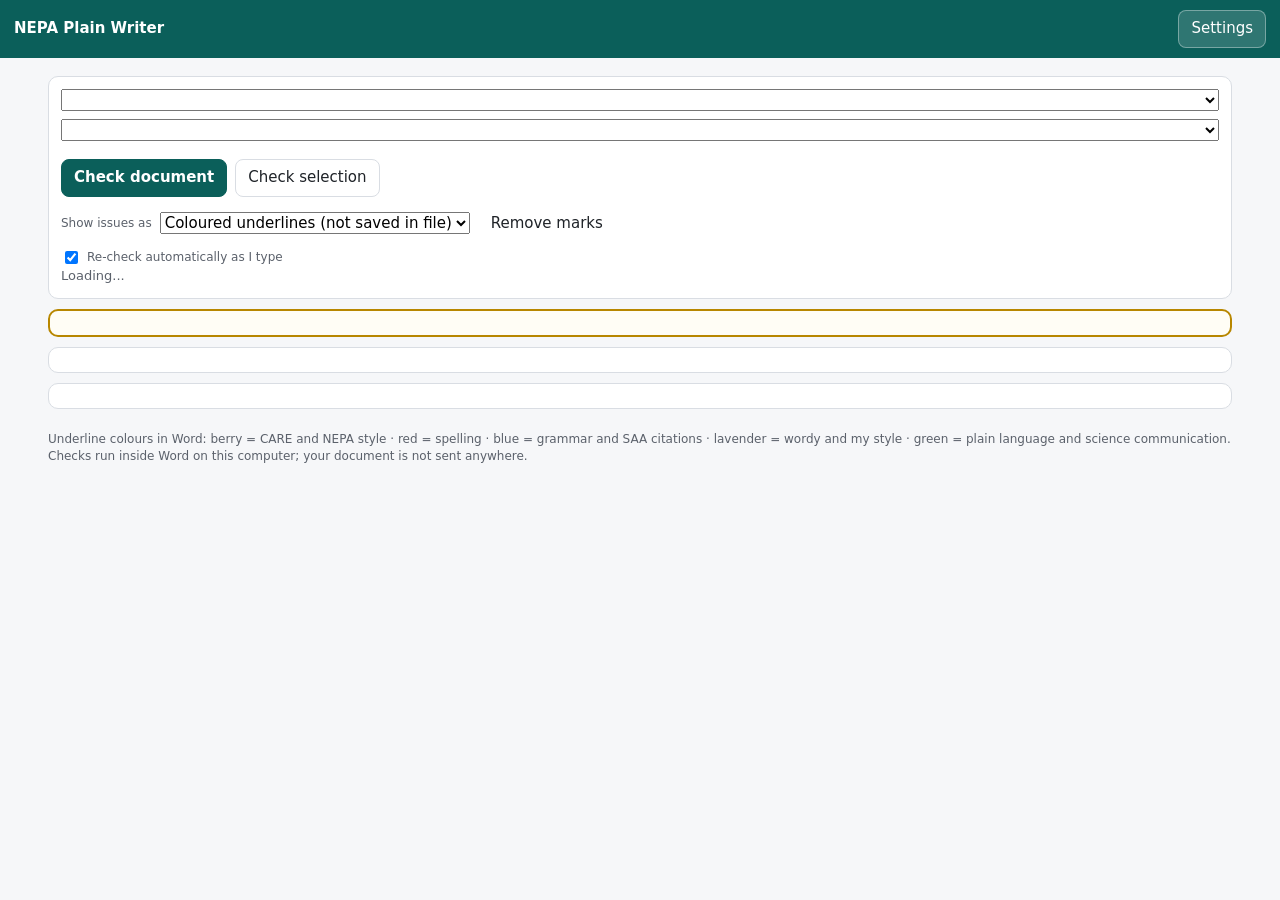
<file: taskpane.html>
<!doctype html>
<html lang="en">
<head>
<meta charset="utf-8">
<meta name="viewport" content="width=device-width, initial-scale=1">
<title>NEPA Plain Writer</title>
<script src="https://appsforoffice.microsoft.com/lib/1/hosted/office.js"></script>
<link rel="stylesheet" href="css/app.css">
</head>
<body class="pane">
<header class="bar">
  <h1>NEPA Plain Writer</h1>
  <button id="gear" title="My words and settings">Settings</button>
</header>
<div class="wrap">
  <div id="settings" class="card settings hidden"><div id="settingsBody"></div></div>
  <div class="card">
    <select id="doctype" aria-label="Document type" style="width:100%;margin-bottom:8px"></select>
    <select id="audience" aria-label="Who is reading" style="width:100%;margin-bottom:8px"></select>
    <div id="guides" class="guides"></div>
    <div class="row">
      <button id="checkDoc" class="primary">Check document</button>
      <button id="checkSel">Check selection</button>
    </div>
    <div class="row" style="margin-top:8px">
      <label for="mode" class="legend">Show issues as</label>
      <select id="mode">
        <option value="underline">Coloured underlines (not saved in file)</option>
        <option value="highlight">Highlights (saved until removed)</option>
        <option value="list">List only</option>
      </select>
      <button id="clearMarks" class="ghost">Remove marks</button>
    </div>
    <label class="legend" style="display:flex;gap:6px;align-items:center;margin-top:6px"><input type="checkbox" id="auto" checked> Re-check automatically as I type</label>
    <div id="status" class="status">Loading...</div>
  </div>
  <div class="card care" id="care"></div>
      <div class="card" id="craft"></div>
      <div class="card hidden" id="aja"></div>
  <div class="card" id="summary"></div>
  <div id="list"></div>
  <p class="legend">Underline colours in Word: berry = CARE and NEPA style · red = spelling · blue = grammar and SAA citations · lavender = wordy and my style · green = plain language and science communication. Checks run inside Word on this computer; your document is not sent anywhere.</p>
</div>
<script type="module" src="js/word.js"></script>
</body>
</html>
</file>
<file: css/app.css>
:root{--craft:#8a5a2b;--care:#b88700;--scicomm:#498205;--cite:#005b70;--voice:#4f6bed;--bg:#f6f7f9;--card:#fff;--ink:#1f2328;--muted:#5b616b;--line:#d9dde3;--accent:#0b5f5a;--accent2:#e6f2f1;
--spelling:#d13438;--grammar:#0f6cbd;--concise:#8764b8;--plain:#107c10;--nepa:#c239b3;--personal:#ca5010;}
*{box-sizing:border-box}
html,body{margin:0;background:var(--bg);color:var(--ink);font:15px/1.45 "Segoe UI",system-ui,-apple-system,Roboto,Arial,sans-serif}
header.bar{display:flex;align-items:center;gap:10px;padding:10px 14px;background:var(--accent);color:#fff;position:sticky;top:0;z-index:5}
header.bar h1{font-size:17px;margin:0;font-weight:600;flex:1}
header.bar small{opacity:.85;font-weight:400}
button,select,input,textarea{font:inherit}
button{border:1px solid var(--line);background:#fff;color:var(--ink);border-radius:8px;padding:7px 12px;cursor:pointer;min-height:36px}
button.primary{background:var(--accent);border-color:var(--accent);color:#fff;font-weight:600}
button.ghost{background:transparent;border-color:transparent;color:inherit}
header.bar button{background:rgba(255,255,255,.15);border-color:rgba(255,255,255,.35);color:#fff}
button:disabled{opacity:.5;cursor:default}
.wrap{max-width:1200px;margin:0 auto;padding:12px}
.row{display:flex;flex-wrap:wrap;gap:8px;align-items:center}
.card{background:var(--card);border:1px solid var(--line);border-radius:10px;padding:12px;margin:10px 0}
textarea#input{width:100%;min-height:180px;resize:vertical;border:1px solid var(--line);border-radius:10px;padding:12px;background:#fff;line-height:1.5}
.status{color:var(--muted);font-size:13px;min-height:18px}
.grid{display:grid;grid-template-columns:1fr;gap:12px}
@media(min-width:900px){.grid{grid-template-columns:minmax(0,1.6fr) minmax(300px,1fr)}}
#review{white-space:pre-wrap;line-height:1.7;font-size:15.5px;min-height:60px}
mark{background:transparent;color:inherit;border-bottom:2.5px solid;cursor:pointer;padding:0 1px;border-radius:2px}
mark.k-spelling{border-color:var(--spelling);background:#fde7e8}
mark.k-grammar{border-color:var(--grammar);background:#e3eefa}
mark.k-concise{border-color:var(--concise);background:#efe9f8}
mark.k-plain{border-color:var(--plain);background:#e5f3e5}
mark.k-nepa{border-color:var(--nepa);background:#f9e6f6}
mark.k-personal{border-color:var(--personal);background:#fcebdf}
mark.active{outline:2px solid var(--ink)}
.long{background:#eef2f7}
mark.k-care{border-color:var(--care);background:#fff1c2;border-bottom-width:3px}
mark.k-scicomm{border-color:var(--scicomm);background:#eaf3dc}
mark.k-cite{border-color:var(--cite);background:#e0f1f4}
mark.k-voice{border-color:var(--voice);background:#e8ebfa}
.issue.k-care{border-left-color:var(--care);background:#fffbef}.issue.k-scicomm{border-left-color:var(--scicomm)}
.issue.k-cite{border-left-color:var(--cite)}.issue.k-voice{border-left-color:var(--voice)}
.care{border:2px solid var(--care);background:#fffdf5}
.care-head{margin-bottom:6px}
.care-row{display:flex;gap:10px;align-items:flex-start;padding:6px 0;border-top:1px solid #f0e6c8}
.care-row.ok .care-letter{background:#107c10}
.care-letter{flex:none;width:28px;height:28px;border-radius:50%;background:var(--care);color:#fff;font-weight:700;display:flex;align-items:center;justify-content:center}
.care-state{font-size:13px;color:var(--muted)}
.care-ask{font-size:13px;margin-top:2px}
.stat.warn b{color:var(--spelling)}
.guides{display:flex;flex-wrap:wrap;gap:6px;align-items:center;margin:2px 0 8px}
.guide-toggle{display:inline-flex;align-items:center;gap:6px;border:1px solid var(--line);border-radius:999px;padding:4px 12px 4px 8px;background:#fff;cursor:pointer;font-size:14px;user-select:none}
.guide-toggle.on{border-color:var(--accent);background:var(--accent2);font-weight:600}
.guide-toggle input{margin:0;accent-color:var(--accent)}
:root{--aja:#455a64}
mark.k-aja{border-color:var(--aja);background:#e6ebee}
.issue.k-aja{border-left-color:var(--aja)}
.craft-mark.aja-mark{background:var(--aja)}
.craft-row.ok .craft-mark.aja-mark{background:#107c10}
#aja select{margin-left:6px;font-size:13px}
.guides select.cite-style{border-radius:999px;padding:4px 10px;border:1px solid var(--accent);background:var(--accent2);font-size:14px;font-weight:600}
mark.k-craft{border-color:var(--craft);background:#f5ebe0}
.issue.k-craft{border-left-color:var(--craft)}
.craft-row{display:flex;gap:8px;align-items:flex-start;padding:3px 0;font-size:14px}
.craft-mark{flex:none;width:20px;height:20px;border-radius:50%;background:var(--craft);color:#fff;font-weight:700;font-size:12px;display:flex;align-items:center;justify-content:center}
.craft-row.ok .craft-mark{background:#107c10}.craft-row.opt .craft-mark{background:#9aa0a6}
.chips{display:flex;flex-wrap:wrap;gap:6px}
.chip{display:inline-flex;align-items:center;gap:6px;border:1px solid var(--line);border-radius:999px;padding:3px 10px;font-size:13px;background:#fff;cursor:pointer;user-select:none}
.chip .dot{width:10px;height:10px;border-radius:50%}
.chip.off{opacity:.45;text-decoration:line-through}
.stats{display:grid;grid-template-columns:repeat(auto-fit,minmax(120px,1fr));gap:8px;margin-top:8px}
.stat{background:var(--bg);border-radius:8px;padding:6px 8px}
.stat b{display:block;font-size:18px}
.stat span{font-size:12px;color:var(--muted)}
.meter{height:8px;border-radius:6px;background:#e7e9ed;overflow:hidden;margin-top:4px}
.meter i{display:block;height:100%;background:var(--accent)}
.meter.over i{background:var(--spelling)}
.issue{border:1px solid var(--line);border-left:5px solid var(--muted);border-radius:8px;padding:8px 10px;margin:8px 0;background:#fff}
.issue.k-spelling{border-left-color:var(--spelling)}.issue.k-grammar{border-left-color:var(--grammar)}
.issue.k-concise{border-left-color:var(--concise)}.issue.k-plain{border-left-color:var(--plain)}
.issue.k-nepa{border-left-color:var(--nepa)}.issue.k-personal{border-left-color:var(--personal)}
.issue.sel{box-shadow:0 0 0 2px var(--accent)}
.issue .kind{font-size:12px;font-weight:600;text-transform:uppercase;letter-spacing:.03em;color:var(--muted)}
.issue .prob{font-weight:600;word-break:break-word}
.issue .prob.longtext{font-weight:400;font-style:italic;color:var(--muted);max-height:4.5em;overflow:hidden}
.issue .msg{margin:4px 0}
.issue .src{font-size:12px;color:var(--muted)}
.issue .acts{display:flex;flex-wrap:wrap;gap:6px;margin-top:6px}
.issue .acts button{min-height:32px;padding:4px 10px;font-size:14px}
.issue .acts button.fix{background:var(--accent2);border-color:#b7d8d5;font-weight:600}
@media(min-width:900px){#list{max-height:calc(100vh - 140px);overflow:auto}}
.settings label{display:block;margin:8px 0 4px;font-weight:600}
.settings textarea{width:100%;min-height:90px;border:1px solid var(--line);border-radius:8px;padding:8px}
.settings input[type=number]{width:90px}
.wordlist{max-height:160px;overflow:auto;border:1px solid var(--line);border-radius:8px;padding:6px;font-size:13px;background:var(--bg)}
.wordlist span{display:inline-block;margin:2px;padding:1px 6px;border-radius:6px;background:#fff;border:1px solid var(--line)}
.wordlist span b{cursor:pointer;color:var(--spelling);margin-left:4px}
.hidden{display:none!important}
.legend{font-size:12px;color:var(--muted)}
.toast{position:fixed;left:50%;bottom:18px;transform:translateX(-50%);background:#1f2328;color:#fff;padding:8px 14px;border-radius:8px;font-size:14px;z-index:20}
body.pane .wrap{padding:8px}
body.pane header.bar h1{font-size:15px}

.issue .suggest{margin:4px 0;padding:6px 8px;border-radius:6px;background:var(--accent2);word-break:break-word}
.issue .acts button.fix-main{background:var(--accent);border-color:var(--accent);color:#fff;font-weight:700;min-width:64px}
.issue .acts button.alt{background:#fff;border-color:#b7d8d5;font-size:13px;max-width:100%;white-space:normal;text-align:left}
.issue .editor{margin-top:8px;padding:8px;border:1px dashed var(--accent);border-radius:8px;background:#fbfdfd}
.issue .editor textarea{width:100%;min-height:70px;border:1px solid var(--line);border-radius:6px;padding:6px;font:inherit;margin:6px 0}
</file>
